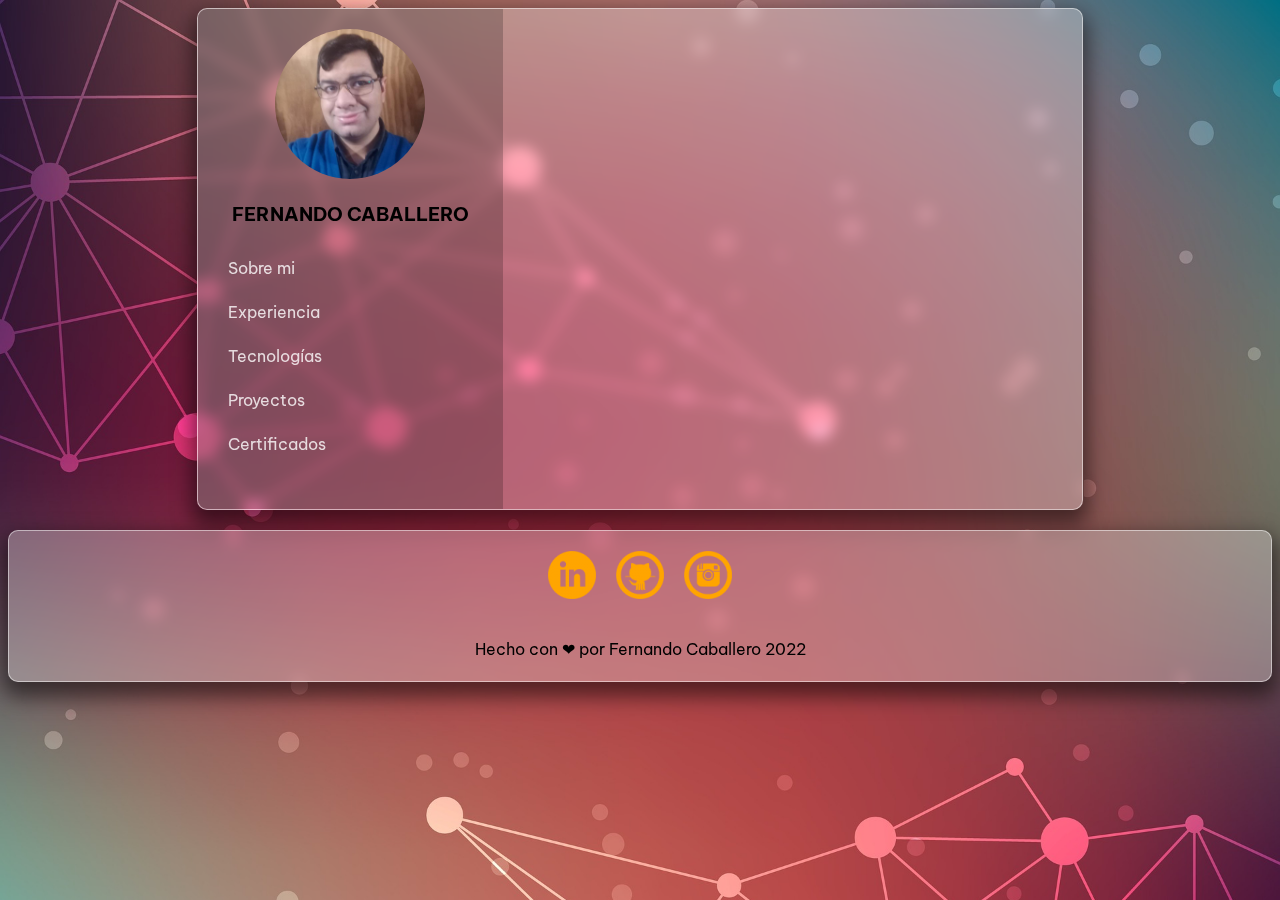
<file: principal.html>
<!DOCTYPE html>
<html lang="en">
<head>
    <meta charset="UTF-8">

    <!-- meta para responsive -->
    <meta name="viewport" content="width=device-width, initial-scale=1.0">
    
    <!-- linkeo a mi estilo -->
    <link rel="stylesheet" href="css/estilos.css">
    
    <!-- titulo -->
    <title>Fernando Caballero</title>

    <!-- linkeo a google fonts -->
    <link rel="preconnect" href="https://fonts.googleapis.com">
    <link rel="preconnect" href="https://fonts.gstatic.com" crossorigin>
    <link href="https://fonts.googleapis.com/css2?family=Be+Vietnam+Pro:wght@300&display=swap" rel="stylesheet">
</head>
<body>
    
    <div class="contenedor">
        <div class="sidebar">
            <div class="perfil">
                <img  width="150px" src="img/pp.jpg" alt="foto de perfil">

                <h3>FERNANDO CABALLERO</h3>
            </div>
                <ul>
                    <li><a href="">Sobre mi </a></li>
                    <li><a href="">Experiencia</a></li>
                    <li><a href="">Tecnologías</a></li>
                    <li><a href="">Proyectos</a></li>
                    <li><a href="">Certificados</a></li>
                </ul>
            
        </div>

        <main>

        </main>
    </div>

    <footer>
        <div class="footer_imgs">
            <a target="_blank" href="https://www.linkedin.com/in/fernando-caballero-887b09150/"><img class="img_f"
                    src="img/linkedin.png" alt=""> </a>
            <a target="_blank" href="https://github.com/NoMeCompila"><img class="img_f" src="img/github.png" alt=""></a>
            <a target="_blank" href="https://www.instagram.com/caballero295/"><img class="img_f" src="img/instagram.png"
                    alt=""></a>
            
        </div>
        <div class="texto_footer">
            <p>Hecho con ❤ por Fernando Caballero 2022</p>
        </div>
    </footer>
</body>
</html>
</file>
<file: css/estilos.css>
:root{
    --bg-blanco: rgba(255, 255, 255, 0.3);
    --br: 10px;
    --border: solid 1px rgba(255, 255, 255, 0.5); 
}


body{
    background-image: url(/img/fondo.jpg);    
    background-size: cover;
    font-family: 'Be Vietnam Pro';    
}

.contenedor{
    background-color: var(--bg-blanco); 
    height: 500px;
    backdrop-filter: blur(7px);
    border:   var(--border) ;
    border-radius: var(--br);
    margin: 0 auto;
    width: 70%;
    box-shadow: 0 10px 20px 5px rgba(0, 0, 0, 0.5);
    display: flex;
    overflow: hidden;
}
footer{
    background-color: var(--bg-blanco);
    backdrop-filter: blur(7px);
    height: 150px;
    border-radius: var(--br);
    border: var(--border);
    box-shadow: 0 10px 20px 5px rgba(0, 0, 0, 0.5);
    margin-top: 20px;
}

.sidebar{
    background-color: rgba(0, 0, 0, 0.2);
    padding: 20px;
    width: 30%;
}

.sidebar ul{
    padding: 0;
    margin: 20px 0;
    list-style: none;
    text-align: left;
}

.sidebar ul li a{
    color: rgba(255, 255, 255, 0.8);
    display: flex;
    text-decoration: none;
    padding: 12px 10px;
}

.sidebar ul li a img{
    color: rgba(255, 255, 255, 0.8);
    display: block;
    text-decoration: none;
    padding: 12px 10px;
}

.sidebar ul li a:hover{
    color: white;
    border-radius: var(--br);
    background-color: #0084ff;
    box-shadow: 0 5px 10px 2px rgba(18, 137, 255, 0.5);
}

.perfil img{
    border-radius: 100%;
}
.perfil{
    text-align: center;
    
}



  
.footer_imgs{    
    display: flex;
    justify-content: center;
    align-items: center;
    gap: 20px;  
}

.img_f{
    margin-top: 20px;
    margin-bottom: 20px;
}

.texto_footer{
    display: flex;
    justify-content: center;
    align-items: center;
}
</file>
